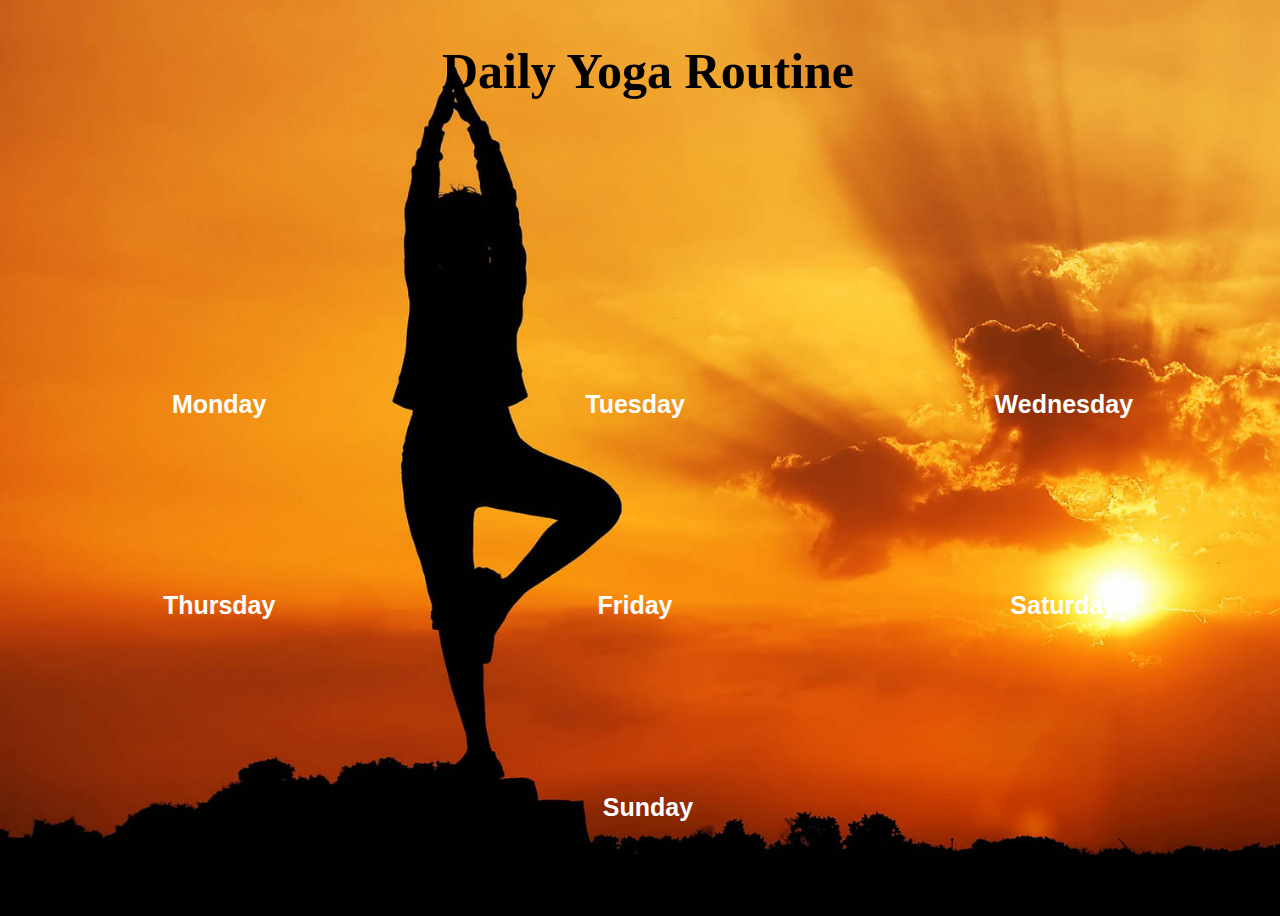
<file: index.html>
<!DOCTYPE html>
<html lang="en">
<head>
    <meta charset="UTF-8">
    <meta name="viewport" content="width=device-width, initial-scale=1.0">
    <link href="./style.css" rel="stylesheet">
    <title>Yoga</title>
</head>
<body>
    <div class="container">

        <h1>Daily Yoga Routine</h1>

        <a href="./monday.html"><button class="Monday">Monday</button></a>
        
        <a href="./tuesday.html"><button class="Tuesday">Tuesday</button></a>
       
        <a href="./wednesday.html"><button class="Wednesday">Wednesday</button></a>
        
        <a href="./thursday.html"><button class="Thursday">Thursday</button></a>

        <a href="./friday.html"><button class="Friday">Friday</button></a>

        <a href="./saturday.html"><button class="Saturday">Saturday</button></a>

        <a href="./sunday.html" class="s1"><button class="Sunday">Sunday</button></a>


    
    </div>
</body>
</html>
</file>
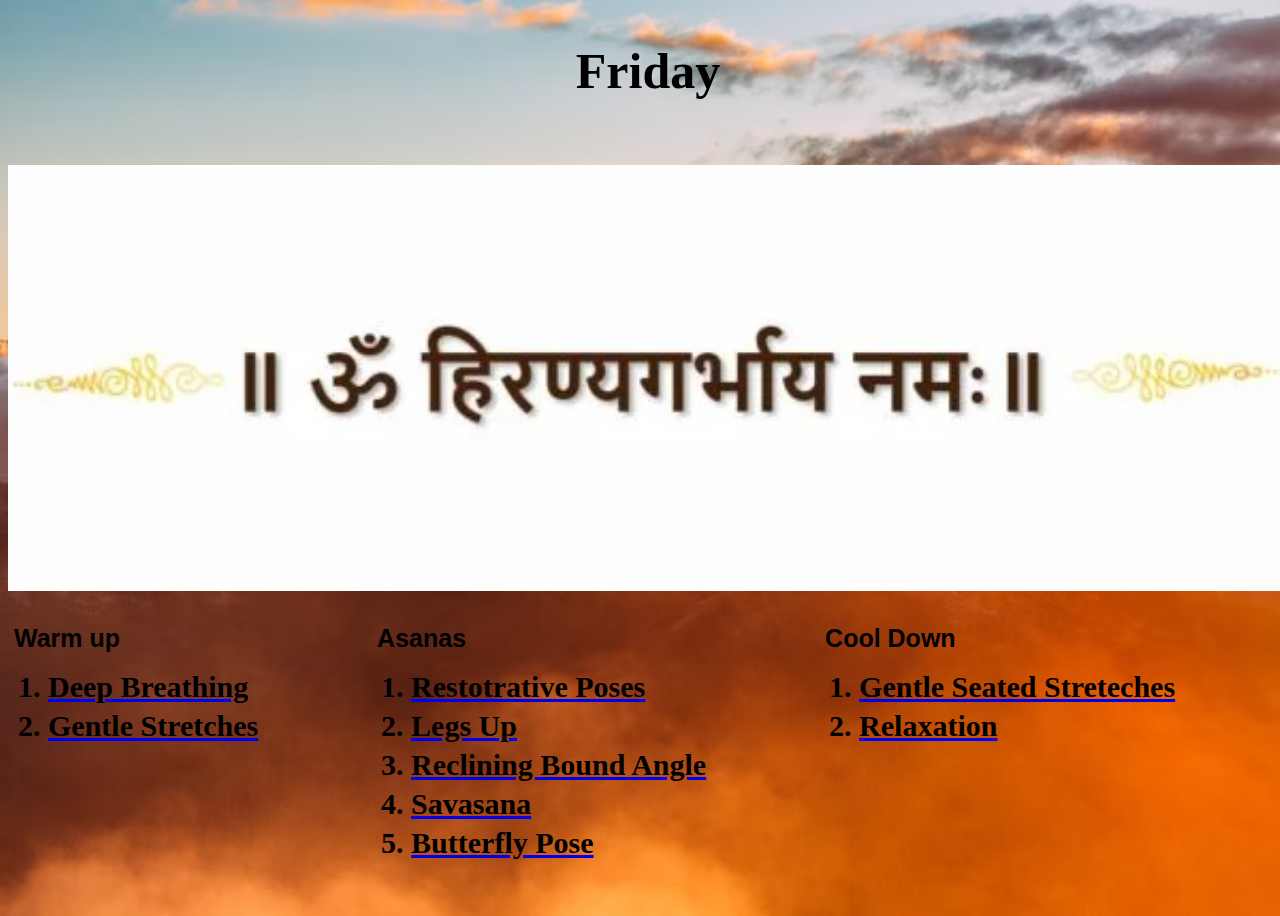
<file: friday.html>
<!DOCTYPE html>
<html lang="en">
<head>
    <meta charset="UTF-8">
    <meta name="viewport" content="width=device-width, initial-scale=1.0">
    <title>Friday</title>
    <link href="./friday.css" rel="stylesheet">
</head>
<body>


    <div class="container">
        <h1>
            Friday
        </h1>

        <img src="./assest/Aum-Hiranyagarbhaya-Namah-600x200.jpg.webp">

        <div> 
            <a href="#"><button  class="Warm up">Warm up</button></a>

            <ol id="myList1" class="hidden">
                <a href="https://youtube.com/shorts/TUL61tw9Kk4"><li>Deep Breathing</li></a>
                <a href="https://www.youtube.com/watch?v=rwdbg4W2Rbs"><li>Gentle Stretches</li></a>
              
              </ol>
        
        </div>


        <div>
            <a href="#"><button  class="Asanas">Asanas</button></a>
            <ol id="myList2" class="hidden">
                <a href="https://www.youtube.com/watch?v=UmtHLHQhrvI"><li>Restotrative Poses</li></a>
                <a href="https://www.youtube.com/watch?v=VrenTA2IFjI"><li>Legs Up </li></a>
                <a href="https://www.youtube.com/watch?v=0_B_Ld_ArzM"><li>Reclining Bound Angle</li></a>
                <a href="https://www.youtube.com/watch?v=1VYlOKUdylM"><li>Savasana</li></a>
                <a href="https://www.youtube.com/watch?v=EZMlF-6Teow"><li>Butterfly Pose</li></a>
                
            </ol>

        </div>

        <div>
            <a href="#"><button  class="Cool Down">Cool Down</button></a>

            <ol id="myList3" class="hidden">
                <a href="https://www.youtube.com/watch?v=xRH1To_xyr8"><li>Gentle Seated Streteches</li></a>
                <a href="https://www.youtube.com/watch?v=D-qYmQL1sKE"><li>Relaxation</li></a>
            </ol>
        </div>

    </div>      
</body>
</html>
</file>
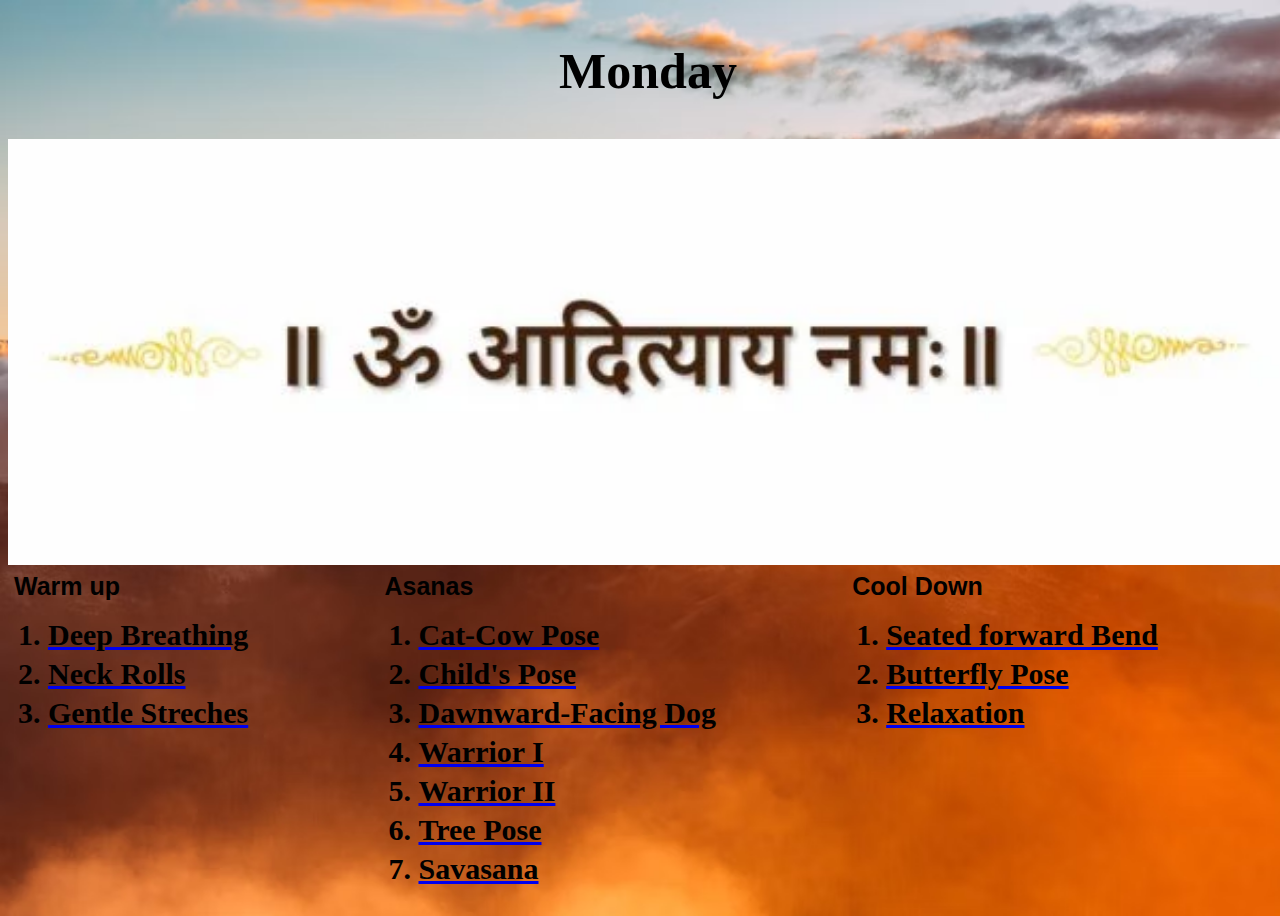
<file: monday.html>
<!DOCTYPE html>
<html lang="en">
<head>
    <meta charset="UTF-8">
    <meta name="viewport" content="width=device-width, initial-scale=1.0">
    <title>Monday</title>
    <link href="./monday.css" rel="stylesheet">
</head>
<body>



    


    <div class="container">
        <h1>
            Monday
        </h1>

        <img src="./assest/Aum-Adityaya-Namah-600x200.jpg.webp">

        <div> 
            <a href="#"><button  class="Warm up">Warm up</button></a>

            <ol id="myList1" class="hidden">
                <a href="https://youtube.com/shorts/TUL61tw9Kk4"><li>Deep Breathing</li></a>
                <a href="https://www.youtube.com/watch?v=gBwGyIp5vdM"><li>Neck Rolls</li></a>
                <a href="https://www.youtube.com/watch?v=rwdbg4W2Rbs"><li>Gentle Streches</li></a>
              </ol>
        
        </div>


        <div>
            <a href="#"><button  class="Asanas">Asanas</button></a>
            <ol id="myList2" class="hidden">
                <a href="https://www.youtube.com/watch?v=vuyUwtHl694"><li>Cat-Cow Pose</li></a>
                <a href="https://www.youtube.com/watch?v=nMp3MlTz9fA"><li>Child's Pose</li></a>
                <a href="https://www.youtube.com/watch?v=EC7RGJ975iM&list=PLtM0YoctczKa2-G6HoX-vSFViYiHFdWhC&index=34"><li>Dawnward-Facing Dog</li></a>
                <a href="https://www.youtube.com/watch?v=NytDpa2r34g"><li>Warrior I</li></a>
                <a href="https://www.youtube.com/watch?v=Mn6RSIRCV3w"><li>Warrior II</li></a>
                <a href="https://www.youtube.com/watch?v=Fr5kiIygm0c&list=PLtM0YoctczKa2-G6HoX-vSFViYiHFdWhC&index=27"><li>Tree Pose</li></a>
                <a href="https://www.youtube.com/watch?v=1VYlOKUdylM"><li>Savasana</li></a>
            </ol>

        </div>

        <div>
            <a href="#"><button  class="Cool Down">Cool Down</button></a>

            <ol id="myList3" class="hidden">
                <a href="https://www.youtube.com/watch?v=1mwwxcMDDy8"><li>Seated forward Bend</li></a>
                <a href="https://www.youtube.com/watch?v=EZMlF-6Teow"><li>Butterfly Pose</li></a>
                <a href="https://www.youtube.com/watch?v=D-qYmQL1sKE"><li>Relaxation</li></a>
            </ol>
        
        </div>
        
    </div>
        
</body>
</html>
</file>
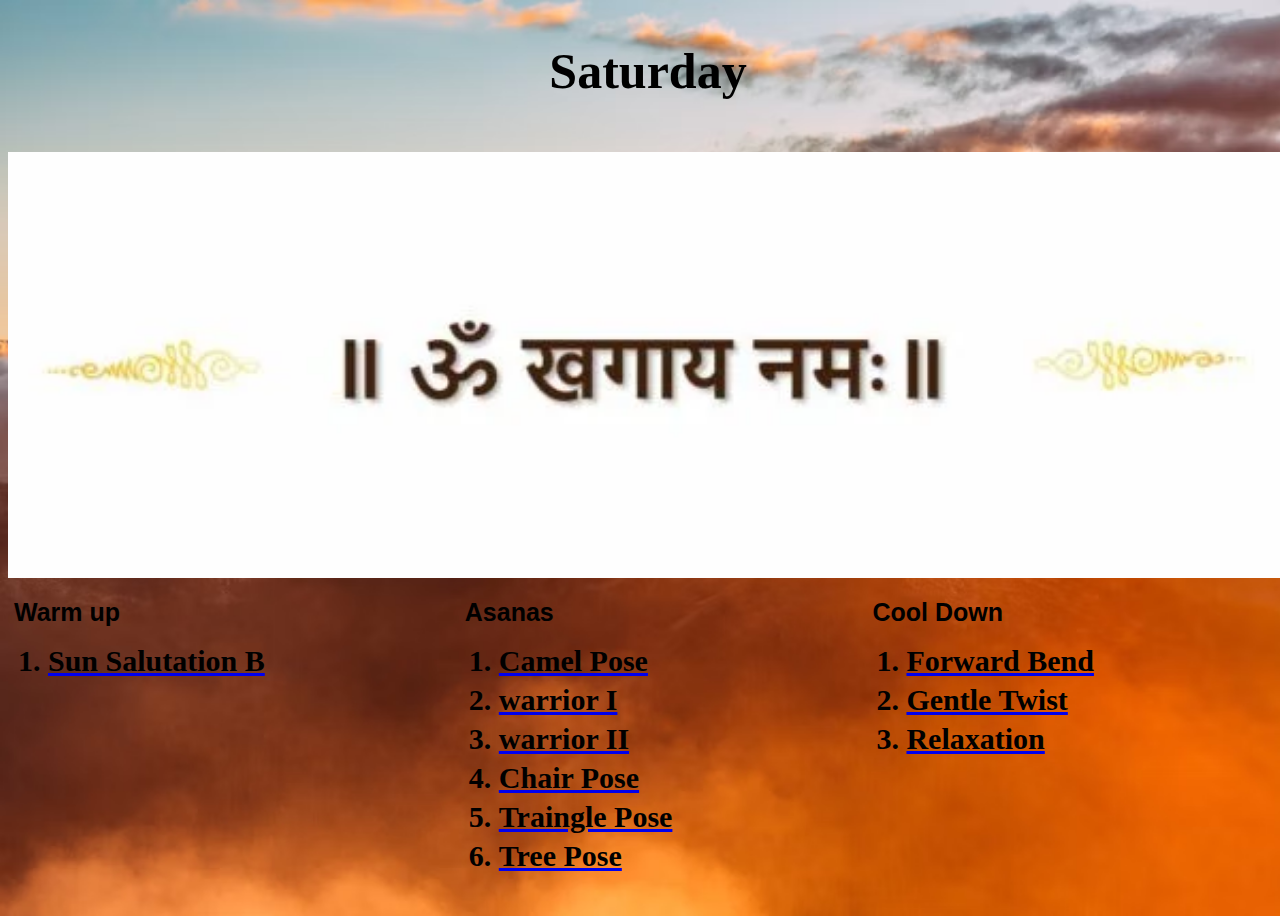
<file: saturday.html>
<!DOCTYPE html>
<html lang="en">
<head>
    <meta charset="UTF-8">
    <meta name="viewport" content="width=device-width, initial-scale=1.0">
    <title>Saturday</title>
    <link href="./saturday.css" rel="stylesheet">
</head>
<body>


    <div class="container">
        <h1>
            Saturday
        </h1>

        <img src="./assest/Aum-Khagaya-Namah-600x200.jpg.webp">

        <div> 
            <a href="#"><button  class="Warm up">Warm up</button></a>

            <ol id="myList1" class="hidden">
                <a href="https://www.youtube.com/watch?v=5vIJX7SIiJo"><li>Sun Salutation B</li></a>
              </ol>
        
        </div>


        <div>
            <a href="#"><button  class="Asanas">Asanas</button></a>
            <ol id="myList2" class="hidden">
                <a href="https://www.youtube.com/watch?v=_NNnowkcIqU"><li>Camel Pose</li></a>
                <a href="https://www.youtube.com/watch?v=NytDpa2r34g"><li>warrior I </li></a>
                <a href="https://www.youtube.com/watch?v=Mn6RSIRCV3w"><li>warrior II</li></a>
                <a href="https://www.youtube.com/watch?v=tEZhXr0FuAQ"><li>Chair Pose</li></a>
                <a href="https://www.youtube.com/watch?v=2RHNAJ9DRis"><li>Traingle Pose</li></a>
                <a href="https://www.youtube.com/watch?v=Fr5kiIygm0c&list=PLtM0YoctczKa2-G6HoX-vSFViYiHFdWhC&index=27"><li>Tree Pose</li></a>
            </ol>

        </div>

        <div>
            <a href="#"><button  class="Cool Down">Cool Down</button></a>

            <ol id="myList3" class="hidden">
                <a href="https://www.youtube.com/watch?v=bSbEQC44sIg"><li>Forward Bend</li></a>
                <a href="#"><li>Gentle Twist</li></a>
                <a href="https://www.youtube.com/watch?v=D-qYmQL1sKE"><li>Relaxation</li></a>
            </ol>
        </div>

    </div>      
</body>
</html>
</file>
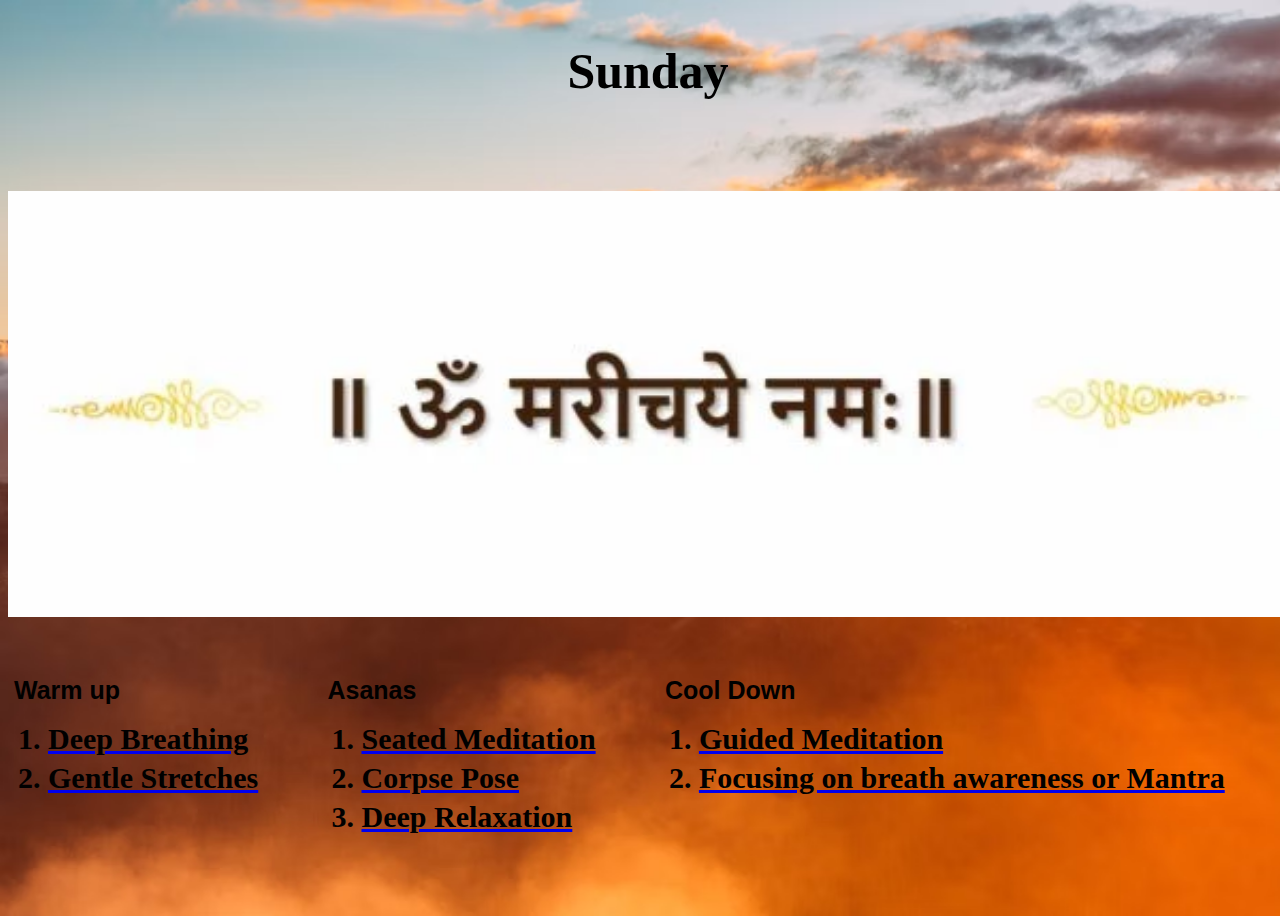
<file: sunday.html>
<!DOCTYPE html>
<html lang="en">
<head>
    <meta charset="UTF-8">
    <meta name="viewport" content="width=device-width, initial-scale=1.0">
    <title>Sunday</title>
    <link href="./sunday.css" rel="stylesheet">
</head>
<body>


    <div class="container">
        <h1>
            Sunday
        </h1>

        <img src="./assest/Aum-Marichaye-Namah-600x200.jpg.webp">

        <div> 
            <a href="#"><button  class="Warm up">Warm up</button></a>

            <ol id="myList1" class="hidden">
                <a href="https://youtube.com/shorts/TUL61tw9Kk4"><li>Deep Breathing</li></a>
                <a href="https://www.youtube.com/watch?v=rwdbg4W2Rbs"><li>Gentle Stretches</li></a>
              </ol>
        
        </div>


        <div>
            <a href="#"><button  class="Asanas">Asanas</button></a>
            <ol id="myList2" class="hidden">
                <a href="https://www.youtube.com/watch?v=Bvhjhm3Wblg&list=PLc0asrzrjtZJrR7eMcGj_SYJuxoD6ApuE&index=4"><li>Seated Meditation</li></a>
                <a href="https://www.youtube.com/watch?v=1VYlOKUdylM"><li>Corpse Pose</li></a>
                <a href="https://www.youtube.com/watch?v=1VYlOKUdylM"><li>Deep Relaxation</li></a>
                
            </ol>

        </div>

        <div>
            <a href="#"><button  class="Cool Down">Cool Down</button></a>

            <ol id="myList3" class="hidden">
                <a href="https://www.youtube.com/watch?v=VUjiXcfKBn8"><li>Guided Meditation</li></a>
                <a href="https://www.youtube.com/watch?v=eGAMRXIHmFo"><li>Focusing on breath awareness or Mantra</li></a>
            </ol>
        </div>

    </div>      
</body>
</html>
</file>
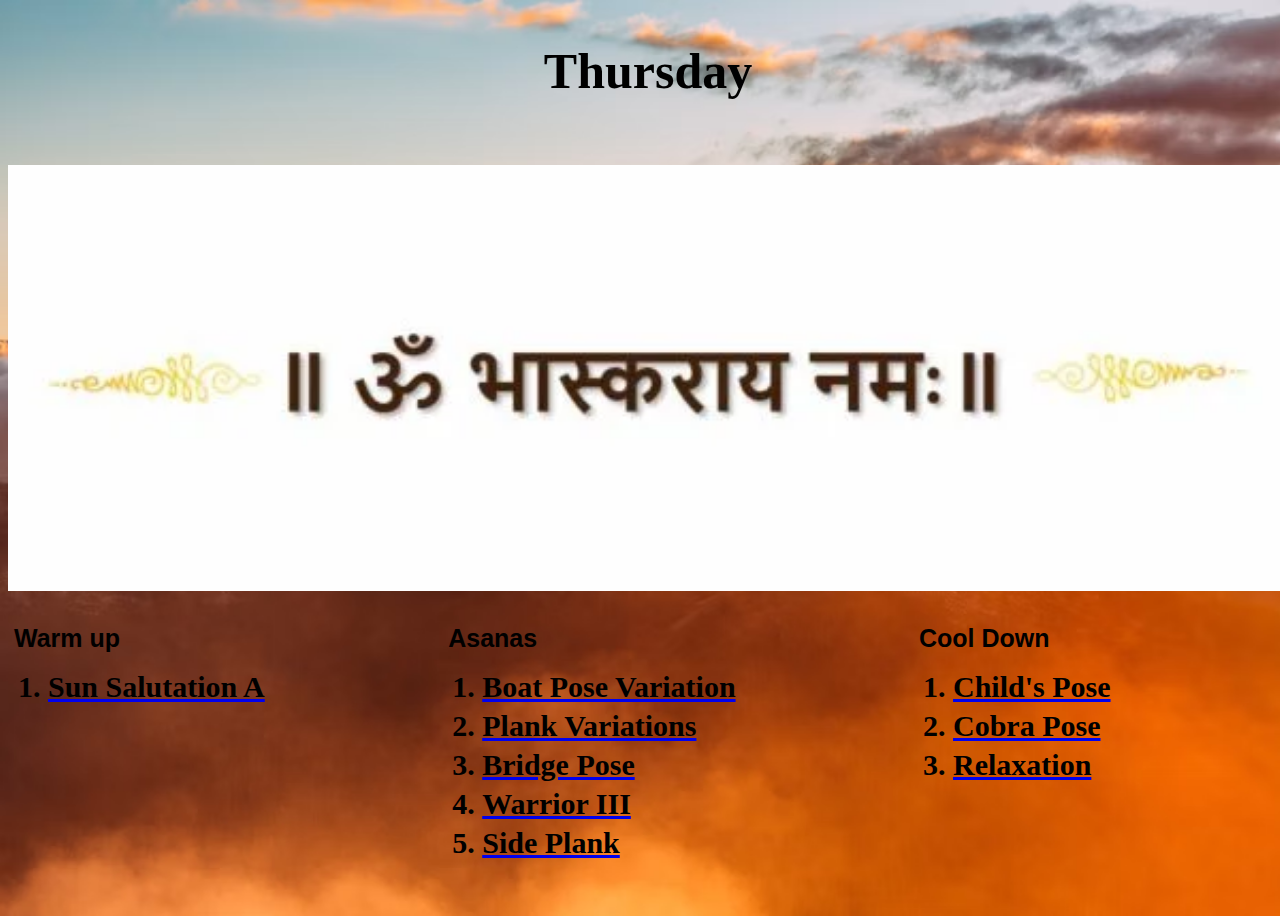
<file: thursday.html>
<!DOCTYPE html>
<html lang="en">
<head>
    <meta charset="UTF-8">
    <meta name="viewport" content="width=device-width, initial-scale=1.0">
    <title>Thursday</title>
    <link href="./thursday.css" rel="stylesheet">
</head>
<body>


    <div class="container">
        <h1>
            Thursday
        </h1>

        <img src="./assest/Aum-Bhaskaraya-Namah-600x200.jpg.webp">

        <div> 
            <a href="#"><button  class="Warm up">Warm up</button></a>

            <ol id="myList1" class="hidden">
                <a href="https://www.youtube.com/watch?v=nZC4qflcsgk"><li>Sun Salutation A</li></a>
                
              
              </ol>
        
        </div>


        <div>
            <a href="#"><button  class="Asanas">Asanas</button></a>
            <ol id="myList2" class="hidden">
                <a href="https://www.youtube.com/watch?v=QVEINjrYUPU"><li>Boat Pose Variation</li></a>
                <a href="https://www.youtube.com/watch?v=MGj1eknWWTo"><li>Plank Variations</li></a>
                <a href="https://www.youtube.com/watch?v=DPiW5pN1jQM"><li>Bridge Pose</li></a>
                <a href="https://www.youtube.com/watch?v=uEc5hrgIYx4"><li>Warrior III </li></a>
                <a href="https://www.youtube.com/watch?v=_ByCVx-WxfQ"><li>Side Plank</li></a>
             
            </ol>

        </div>

        <div>
            <a href="#"><button  class="Cool Down">Cool Down</button></a>

            <ol id="myList3" class="hidden">
                <a href="https://www.youtube.com/watch?v=nMp3MlTz9fA"><li>Child's Pose</li></a>
                <a href="https://www.youtube.com/watch?v=CxI6DjNafyw"><li>Cobra Pose</li></a>
                <a href="https://www.youtube.com/watch?v=D-qYmQL1sKE"><li>Relaxation</li></a>
            </ol>
        </div>

    </div>      
</body>
</html>
</file>
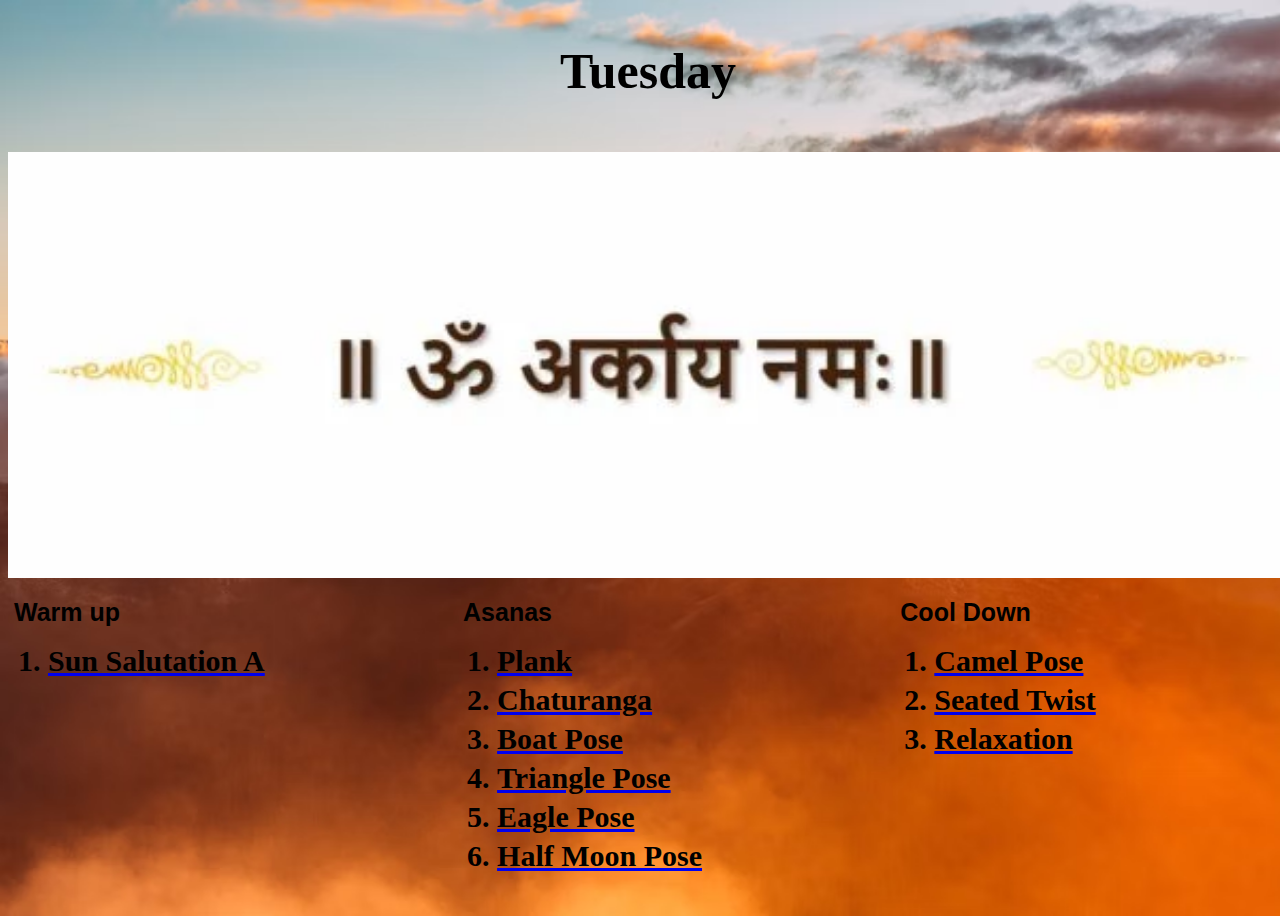
<file: tuesday.html>
<!DOCTYPE html>
<html lang="en">
<head>
    <meta charset="UTF-8">
    <meta name="viewport" content="width=device-width, initial-scale=1.0">
    <title>Tuesday</title>
    <link href="./tuesday.css" rel="stylesheet">
</head>
<body>


    <div class="container">
        <h1>
            Tuesday
        </h1>

        <img src="./assest/Aum-Arkaya-Namah-600x200.jpg.webp">

        <div> 
            <a href="#"><button  class="Warm up">Warm up</button></a>

            <ol id="myList1" class="hidden">
                <a href="https://www.youtube.com/watch?v=nZC4qflcsgk"><li>Sun Salutation A</li></a>
              
              </ol>
        
        </div>


        <div>
            <a href="#"><button  class="Asanas">Asanas</button></a>
            <ol id="myList2" class="hidden">
                <a href="https://www.youtube.com/watch?v=MGj1eknWWTo"><li>Plank</li></a>
                <a href="https://www.youtube.com/watch?v=1usSRvFYS6I"><li>Chaturanga</li></a>
                <a href="https://www.youtube.com/watch?v=QVEINjrYUPU"><li>Boat Pose</li></a>
                <a href="https://www.youtube.com/watch?v=2RHNAJ9DRis"><li>Triangle Pose</li></a>
                <a href="https://www.youtube.com/watch?v=FTWFM-lL5jQ"><li>Eagle Pose</li></a>
                <a href="https://www.youtube.com/watch?v=csErxVR7dpA"><li>Half Moon Pose</li></a>
            </ol>

        </div>

        <div>
            <a href="#"><button  class="Cool Down">Cool Down</button></a>

            <ol id="myList3" class="hidden">
                <a href="https://www.youtube.com/watch?v=_NNnowkcIqU"><li>Camel Pose</li></a>
                <a href="https://www.youtube.com/watch?v=ciGK6HyYqV4"><li>Seated Twist</li></a>
                <a href="https://www.youtube.com/watch?v=D-qYmQL1sKE"><li>Relaxation</li></a>
            </ol>
        </div>

    </div>      
</body>
</html>
</file>
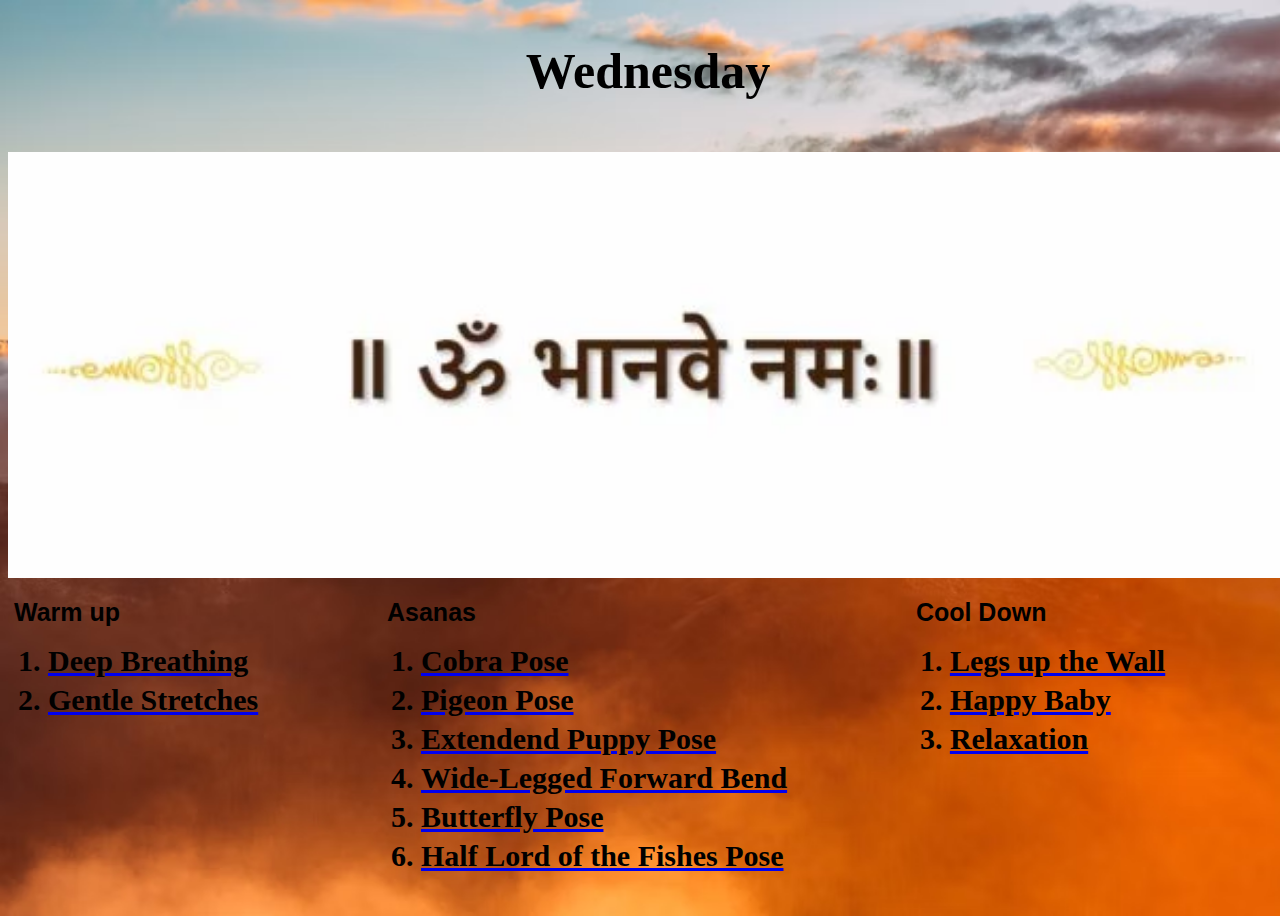
<file: wednesday.html>
<!DOCTYPE html>
<html lang="en">
<head>
    <meta charset="UTF-8">
    <meta name="viewport" content="width=device-width, initial-scale=1.0">
    <title>Wednesday</title>
    <link href="./wednesday.css" rel="stylesheet">
</head>
<body>


    <div class="container">
        <h1>
            Wednesday
        </h1>

        <img src="./assest/Aum-Bhanave-Namah-600x200.jpg.webp">

        <div> 
            <a href="#"><button  class="Warm up">Warm up</button></a>

            <ol id="myList1" class="hidden">
                <a href="https://youtube.com/shorts/TUL61tw9Kk4"><li>Deep Breathing</li></a>
                <a href="https://www.youtube.com/watch?v=rwdbg4W2Rbs"><li>Gentle Stretches</li></a>
              
              </ol>
        
        </div>


        <div>
            <a href="#"><button  class="Asanas">Asanas</button></a>
            <ol id="myList2" class="hidden">
                <a href="https://www.youtube.com/watch?v=CxI6DjNafyw"><li>Cobra Pose</li></a>
                <a href="https://www.youtube.com/shorts/KUclDkITsS8"><li>Pigeon Pose</li></a>
                <a href="https://www.youtube.com/watch?v=tR2UYHTTv5U"><li>Extendend Puppy Pose</li></a>
                <a href="https://www.youtube.com/watch?v=tEqqGOF7AbA"><li>Wide-Legged Forward Bend</li></a>
                <a href="https://www.youtube.com/watch?v=EZMlF-6Teow"><li>Butterfly Pose</li></a>
                <a href="https://www.youtube.com/watch?v=i21iPtaferg"><li>Half Lord of the Fishes Pose</li></a>
            </ol>

        </div>

        <div>
            <a href="#"><button  class="Cool Down">Cool Down</button></a>

            <ol id="myList3" class="hidden">
                <a href="https://www.youtube.com/watch?v=RWVmztMYL9I"><li>Legs up the Wall</li></a>
                <a href="https://www.youtube.com/watch?v=0E0Jwl8YyDE"><li>Happy Baby</li></a>
                <a href="https://www.youtube.com/watch?v=D-qYmQL1sKE"><li>Relaxation</li></a>
            </ol>
        </div>

    </div>      
</body>
</html>
</file>
<file: style.css>
body{
    background-image:url(./assest/yoga-pose-against-sunset-oqxyfkqodgor5ysw.jpg) ;
    background-size: cover;
    
}
.container{
    
    width: 100vw;
    height: 100vh;
    display: grid;
    grid-template-columns: auto auto auto;
    grid-template-rows: auto auto auto;
    

}

h1{
    grid-column: 1/4;
    text-align: center;
    font-weight: bolder;
    font-size: 50px;
}

button{
    background-color: transparent;
    color: white;
    font-weight: bold;
    font-size: 25px;
    border: 0px none transparent;
    
}

.s1{
    grid-column: 1/4;
}
a{
    display: flex;
   justify-content: center;
   text-decoration: none;
}


@media only screen and (max-width: 768px) {
    .container {
      grid-template-columns: 1fr; /* One column layout for small screens */
      padding: 10px; /* Adjust padding */
    }
    h1 {
      font-size: 40px; /* Adjust font size for smaller screens */
    }
    button {
      font-size: 20px; /* Adjust font size for smaller screens */
    }
  }
</file>
<file: friday.css>
body{
    background-image: url(./assest/photo-1444090542259-0af8fa96557e.avif);
    background-size: cover;
}
 


.container{
    height: 100vh;
    width: 100vw;
    
    background-size: cover;
    display: grid;
    grid-template-columns: auto auto auto;
    grid-template-rows: auto auto  ;
    z-index: 0;
    
}


h1{
    
    text-align: center;
    font-weight: bolder;
    font-size: 50px;
    grid-column: 1 / -1;
}


img{
    grid-column: 1 / 4;
    width: 100%; /* Make image responsive within its container */
    height: auto;
   
}

li{
    color: black;
    text-decoration: none;
    margin-bottom: 5px;
    font-size: 30px;
    font-weight: bolder;
   
}


button{
    background-color: transparent;
    color: black;
    font-weight: bold;
    font-size: 25px;
    border: 0px none transparent;
   
}


.container > a{
    text-align: center;
 
   
   text-decoration: none;
}




@media only screen and (max-width: 768px) {
    .container {
      grid-template-columns: 1fr; /* One column layout for small screens */
      grid-template-rows: auto auto auto; /* Adjust rows as needed */
    }
    img {
      grid-column: 1; /* Span across all columns for small screens */
    }
    h1 {
      font-size: 40px; /* Adjust font size for smaller screens */
    }
    li {
      font-size: 20px; /* Adjust font size for smaller screens */
    }
    button {
      font-size: 20px; /* Adjust font size for smaller screens */
    }
  }
</file>
<file: monday.css>
body{
    background-image: url(./assest/photo-1444090542259-0af8fa96557e.avif);
    background-size: cover;
}
 


.container{
    height: 100vh;
    width: 100vw;
    
    background-size: cover;
    display: grid;
    grid-template-columns: auto auto auto;
    grid-template-rows: auto auto  ;
    z-index: 0;
    
}


h1{
    
    text-align: center;
    font-weight: bolder;
    font-size: 50px;
    grid-column: 1 / -1;
}


img{
    grid-column: 1 / 4;
    width: 100%; /* Make image responsive within its container */
    height: auto;
   
}

li{
    color: black;
    text-decoration: none;
    margin-bottom: 5px;
    font-size: 30px;
    font-weight: bolder;
   
}

button{
    background-color: transparent;
    color: black;
    font-weight: bold;
    font-size: 25px;
    border: 0px none transparent;
   
}


.container > a{
    text-align: center;
 
   
   text-decoration: none;
}




@media only screen and (max-width: 768px) {
    .container {
      grid-template-columns: 1fr; /* One column layout for small screens */
      grid-template-rows: auto auto auto; /* Adjust rows as needed */
    }
    img {
      grid-column: 1; /* Span across all columns for small screens */
    }
    h1 {
      font-size: 40px; /* Adjust font size for smaller screens */
    }
    li {
      font-size: 20px; /* Adjust font size for smaller screens */
    }
    button {
      font-size: 20px; /* Adjust font size for smaller screens */
    }
  }
</file>
<file: saturday.css>
body{
    background-image: url(./assest/photo-1444090542259-0af8fa96557e.avif);
    background-size: cover;
}
 


.container{
    height: 100vh;
    width: 100vw;
    
    background-size: cover;
    display: grid;
    grid-template-columns: auto auto auto;
    grid-template-rows: auto auto  ;
    z-index: 0;
    
}


h1{
    
    text-align: center;
    font-weight: bolder;
    font-size: 50px;
    grid-column: 1 / -1;
}


img{
    grid-column: 1 / 4;
    width: 100%; /* Make image responsive within its container */
    height: auto;
   
}

li{
    color: black;
    text-decoration: none;
    margin-bottom: 5px;
    font-size: 30px;
    font-weight: bolder;
   
}


button{
    background-color: transparent;
    color: black;
    font-weight: bold;
    font-size: 25px;
    border: 0px none transparent;
   
}


.container > a{
    text-align: center;
 
   
   text-decoration: none;
}




@media only screen and (max-width: 768px) {
    .container {
      grid-template-columns: 1fr; /* One column layout for small screens */
      grid-template-rows: auto auto auto; /* Adjust rows as needed */
    }
    img {
      grid-column: 1; /* Span across all columns for small screens */
    }
    h1 {
      font-size: 40px; /* Adjust font size for smaller screens */
    }
    li {
      font-size: 20px; /* Adjust font size for smaller screens */
    }
    button {
      font-size: 20px; /* Adjust font size for smaller screens */
    }
  }
</file>
<file: sunday.css>
body{
    background-image: url(./assest/photo-1444090542259-0af8fa96557e.avif);
    background-size: cover;
}
 


.container{
    height: 100vh;
    width: 100vw;
    
    background-size: cover;
    display: grid;
    grid-template-columns: auto auto auto;
    grid-template-rows: auto auto  ;
    z-index: 0;
    
}


h1{
    
    text-align: center;
    font-weight: bolder;
    font-size: 50px;
    grid-column: 1 / -1;
}


img{
    grid-column: 1 / 4;
    width: 100%; /* Make image responsive within its container */
    height: auto;
   
}

li{
    color: black;
    text-decoration: none;
    margin-bottom: 5px;
    font-size: 30px;
    font-weight: bolder;
   
}


button{
    background-color: transparent;
    color: black;
    font-weight: bold;
    font-size: 25px;
    border: 0px none transparent;
   
}


.container > a{
    text-align: center;
 
   
   text-decoration: none;
}




@media only screen and (max-width: 768px) {
    .container {
      grid-template-columns: 1fr; /* One column layout for small screens */
      grid-template-rows: auto auto auto; /* Adjust rows as needed */
    }
    img {
      grid-column: 1; /* Span across all columns for small screens */
    }
    h1 {
      font-size: 40px; /* Adjust font size for smaller screens */
    }
    li {
      font-size: 20px; /* Adjust font size for smaller screens */
    }
    button {
      font-size: 20px; /* Adjust font size for smaller screens */
    }
  }
</file>
<file: thursday.css>
body{
    background-image: url(./assest/photo-1444090542259-0af8fa96557e.avif);
    background-size: cover;
}
 


.container{
    height: 100vh;
    width: 100vw;
    
    background-size: cover;
    display: grid;
    grid-template-columns: auto auto auto;
    grid-template-rows: auto auto  ;
    z-index: 0;
    
}


h1{
    
    text-align: center;
    font-weight: bolder;
    font-size: 50px;
    grid-column: 1 / -1;
}


img{
    grid-column: 1 / 4;
    width: 100%; /* Make image responsive within its container */
    height: auto;
   
}

li{
    color: black;
    text-decoration: none;
    margin-bottom: 5px;
    font-size: 30px;
    font-weight: bolder;
   
}


button{
    background-color: transparent;
    color: black;
    font-weight: bold;
    font-size: 25px;
    border: 0px none transparent;
   
}


.container > a{
    text-align: center;
 
   
   text-decoration: none;
}




@media only screen and (max-width: 768px) {
    .container {
      grid-template-columns: 1fr; /* One column layout for small screens */
      grid-template-rows: auto auto auto; /* Adjust rows as needed */
    }
    img {
      grid-column: 1; /* Span across all columns for small screens */
    }
    h1 {
      font-size: 40px; /* Adjust font size for smaller screens */
    }
    li {
      font-size: 20px; /* Adjust font size for smaller screens */
    }
    button {
      font-size: 20px; /* Adjust font size for smaller screens */
    }
  }
</file>
<file: tuesday.css>
body{
    background-image: url(./assest/photo-1444090542259-0af8fa96557e.avif);
    background-size: cover;
}
 


.container{
    height: 100vh;
    width: 100vw;
    
    background-size: cover;
    display: grid;
    grid-template-columns: auto auto auto;
    grid-template-rows: auto auto  ;
    z-index: 0;
    
}


h1{
    
    text-align: center;
    font-weight: bolder;
    font-size: 50px;
    grid-column: 1 / -1;
}


img{
    grid-column: 1 / 4;
    width: 100%; /* Make image responsive within its container */
    height: auto;
   
}

li{
    color: black;
    text-decoration: none;
    margin-bottom: 5px;
    font-size: 30px;
    font-weight: bolder;
   
}


button{
    background-color: transparent;
    color: black;
    font-weight: bold;
    font-size: 25px;
    border: 0px none transparent;
   
}


.container > a{
    text-align: center;
 
   
   text-decoration: none;
}




@media only screen and (max-width: 768px) {
    .container {
      grid-template-columns: 1fr; /* One column layout for small screens */
      grid-template-rows: auto auto auto; /* Adjust rows as needed */
    }
    img {
      grid-column: 1; /* Span across all columns for small screens */
    }
    h1 {
      font-size: 40px; /* Adjust font size for smaller screens */
    }
    li {
      font-size: 20px; /* Adjust font size for smaller screens */
    }
    button {
      font-size: 20px; /* Adjust font size for smaller screens */
    }
  }
</file>
<file: wednesday.css>
body{
    background-image: url(./assest/photo-1444090542259-0af8fa96557e.avif);
    background-size: cover;
}
 


.container{
    height: 100vh;
    width: 100vw;
    
    background-size: cover;
    display: grid;
    grid-template-columns: auto auto auto;
    grid-template-rows: auto auto  ;
    z-index: 0;
    
}


h1{
    
    text-align: center;
    font-weight: bolder;
    font-size: 50px;
    grid-column: 1 / -1;
}


img{
    grid-column: 1 / 4;
    width: 100%; /* Make image responsive within its container */
    height: auto;
   
}

li{
    color: black;
    text-decoration: none;
    margin-bottom: 5px;
    font-size: 30px;
    font-weight: bolder;
   
}


button{
    background-color: transparent;
    color: black;
    font-weight: bold;
    font-size: 25px;
    border: 0px none transparent;
   
}


.container > a{
    text-align: center;
 
   
   text-decoration: none;
}




@media only screen and (max-width: 768px) {
    .container {
      grid-template-columns: 1fr; /* One column layout for small screens */
      grid-template-rows: auto auto auto; /* Adjust rows as needed */
    }
    img {
      grid-column: 1; /* Span across all columns for small screens */
    }
    h1 {
      font-size: 40px; /* Adjust font size for smaller screens */
    }
    li {
      font-size: 20px; /* Adjust font size for smaller screens */
    }
    button {
      font-size: 20px; /* Adjust font size for smaller screens */
    }
  }
</file>
